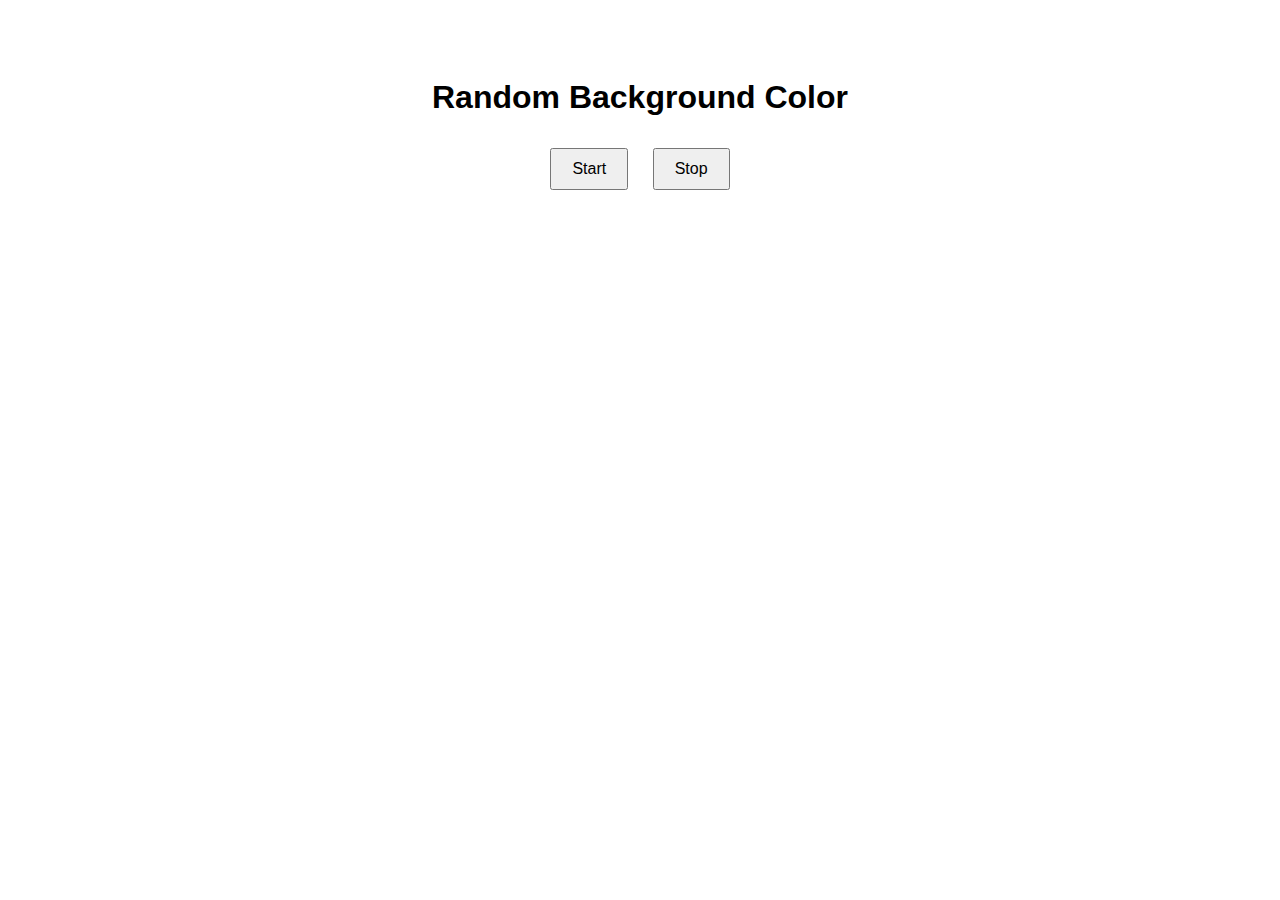
<file: 12_projectbychatgpt/index.html>
<!DOCTYPE html>
<html lang="en">
  <head>
    <meta charset="UTF-8" />
    <title>Color Changer</title>
    <link rel="stylesheet" href="style.css" />
  </head>
  <body>
    <h1>Random Background Color</h1>
    <button id="start">Start</button>
    <button id="stop">Stop</button>

    <script src="index.js"></script>
  </body>
</html>
</file>
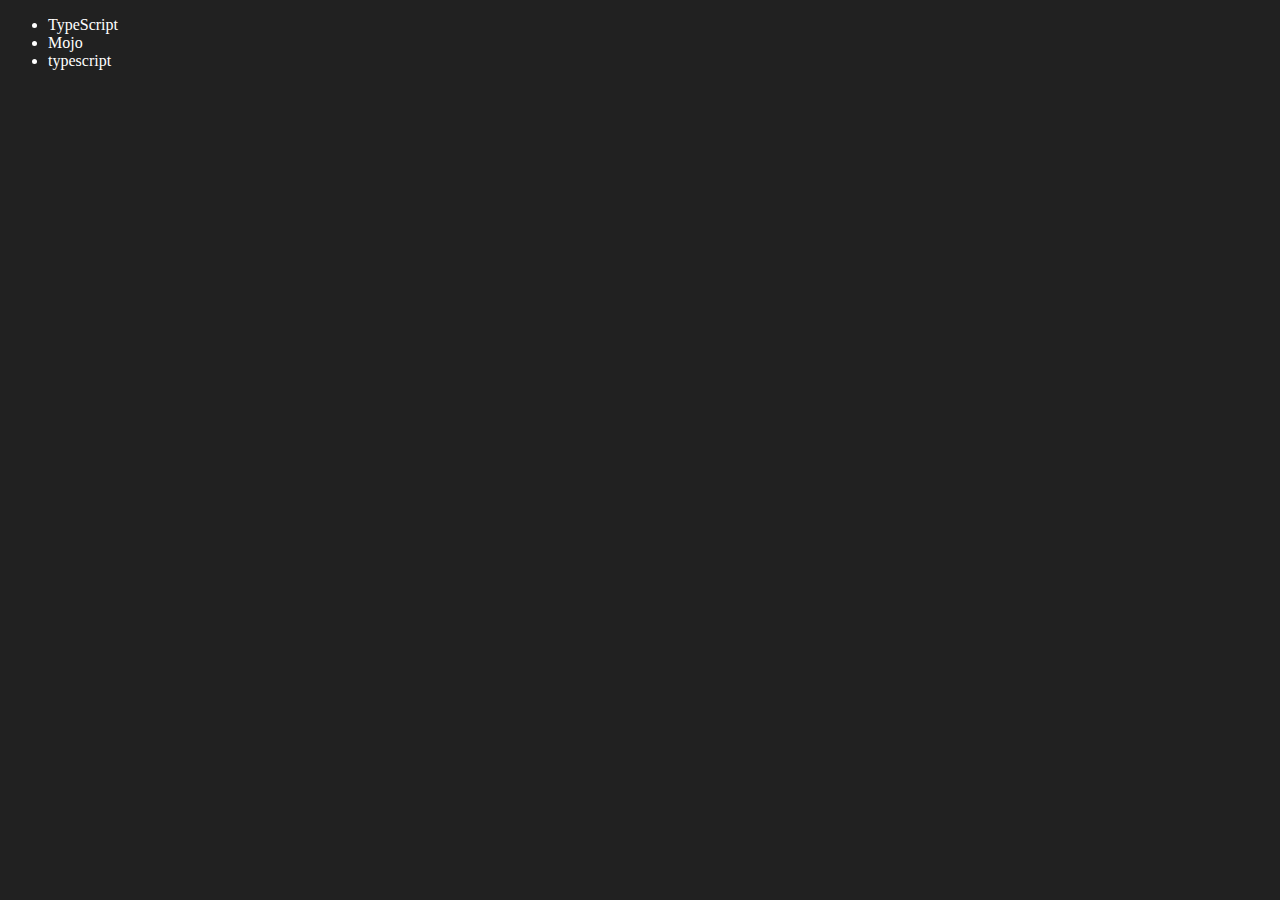
<file: 06_dom/four.html>
<!DOCTYPE html>
<html lang="en">
<head>
    <meta charset="UTF-8">
    <meta http-equiv="X-UA-Compatible" content="IE=edge">
    <meta name="viewport" content="width=device-width, initial-scale=1.0">
    <title>Chai aur code | DOM</title>
</head>
<body style="background-color: #212121; color: #fff;">
    <ul class="language">
        <li>Javascript</li>
    </ul>
</body>
<script>
    function addLanguage(langName){
        const li = document.createElement('li');
        li.innerHTML = `${langName}`
        document.querySelector('.language').appendChild(li)
    }
    addLanguage("python")
    addLanguage("typescript")

    function addOptiLanguage(langName){
        const li = document.createElement('li');
        li.appendChild(document.createTextNode(langName))
        document.querySelector('.language').appendChild(li)
    }
    addOptiLanguage('golang')

    //Edit
    const secondLang = document.querySelector("li:nth-child(2)")
    console.log(secondLang);
    //secondLang.innerHTML = "Mojo"
    const newli = document.createElement('li')
    newli.textContent = "Mojo"
    secondLang.replaceWith(newli)

    //edit
    const firstLang = document.querySelector("li:first-child")
    firstLang.outerHTML = '<li>TypeScript</li>'

    //remove
    const lastLang = document.querySelector('li:last-child')
    lastLang.remove()


</script>
</html>
</file>
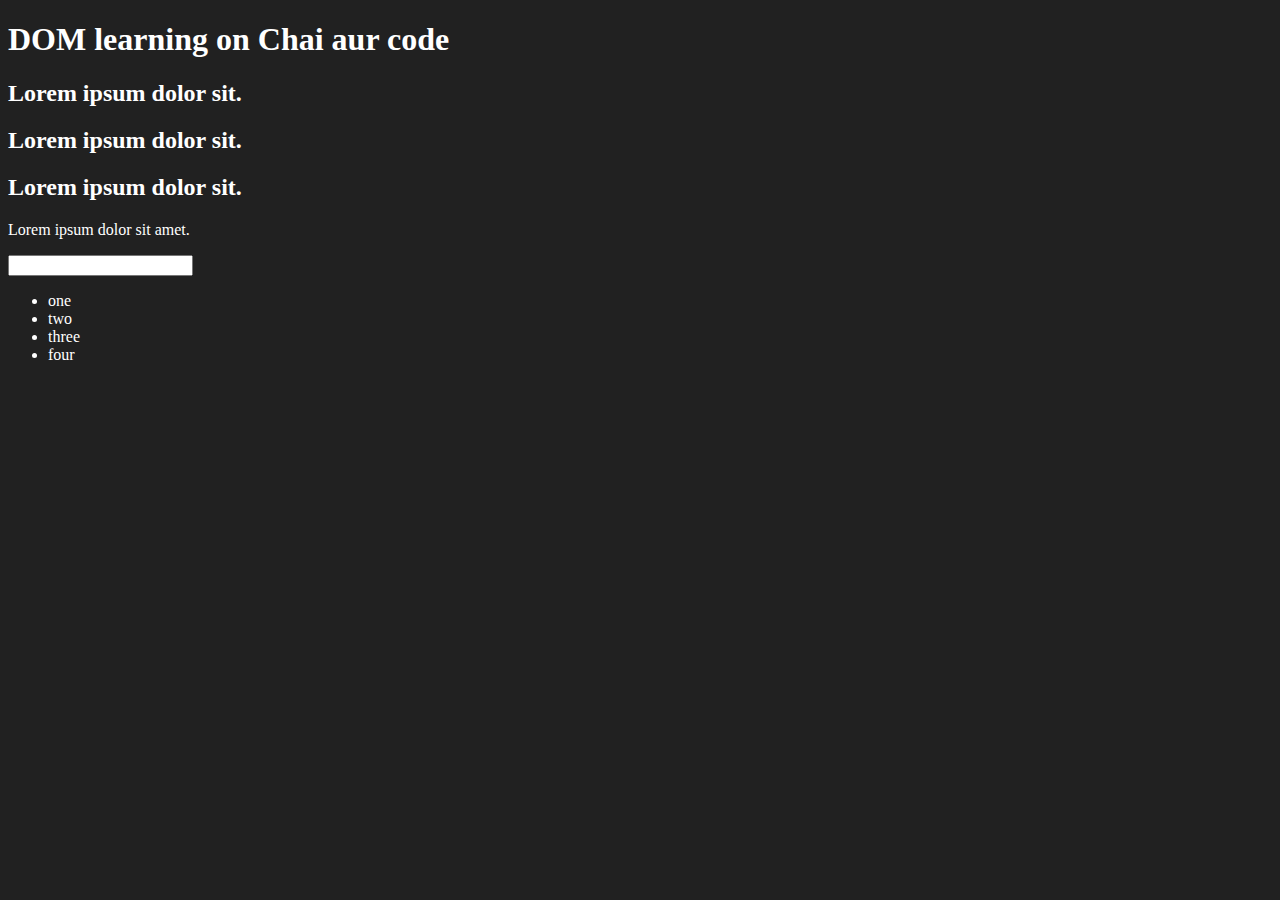
<file: 06_dom/one.html>
<!DOCTYPE html>
<html lang="en">
<head>
    <meta charset="UTF-8">
    
    <title>DOM learning</title>
    <style>
        .bg-black{
            background-color: #212121;
            color: #fff;
        }
    </style>
</head>
<body class="bg-black">
    <div >
        <h1  id="title" class="heading">DOM learning on Chai aur code <span style="display: none;">test text</span></h1>
        <h2>Lorem ipsum dolor sit.</h2>
        <h2>Lorem ipsum dolor sit.</h2>
        <h2>Lorem ipsum dolor sit.</h2>
        <p>Lorem ipsum dolor sit amet.</p>
        <input type="password" name="" id="">

        <ul>
            <li class="list-item">one</li>
            <li class="list-item">two</li>
            <li class="list-item">three</li>
            <li class="list-item">four</li>
        </ul>
    </div>
</body>
</html>
</file>
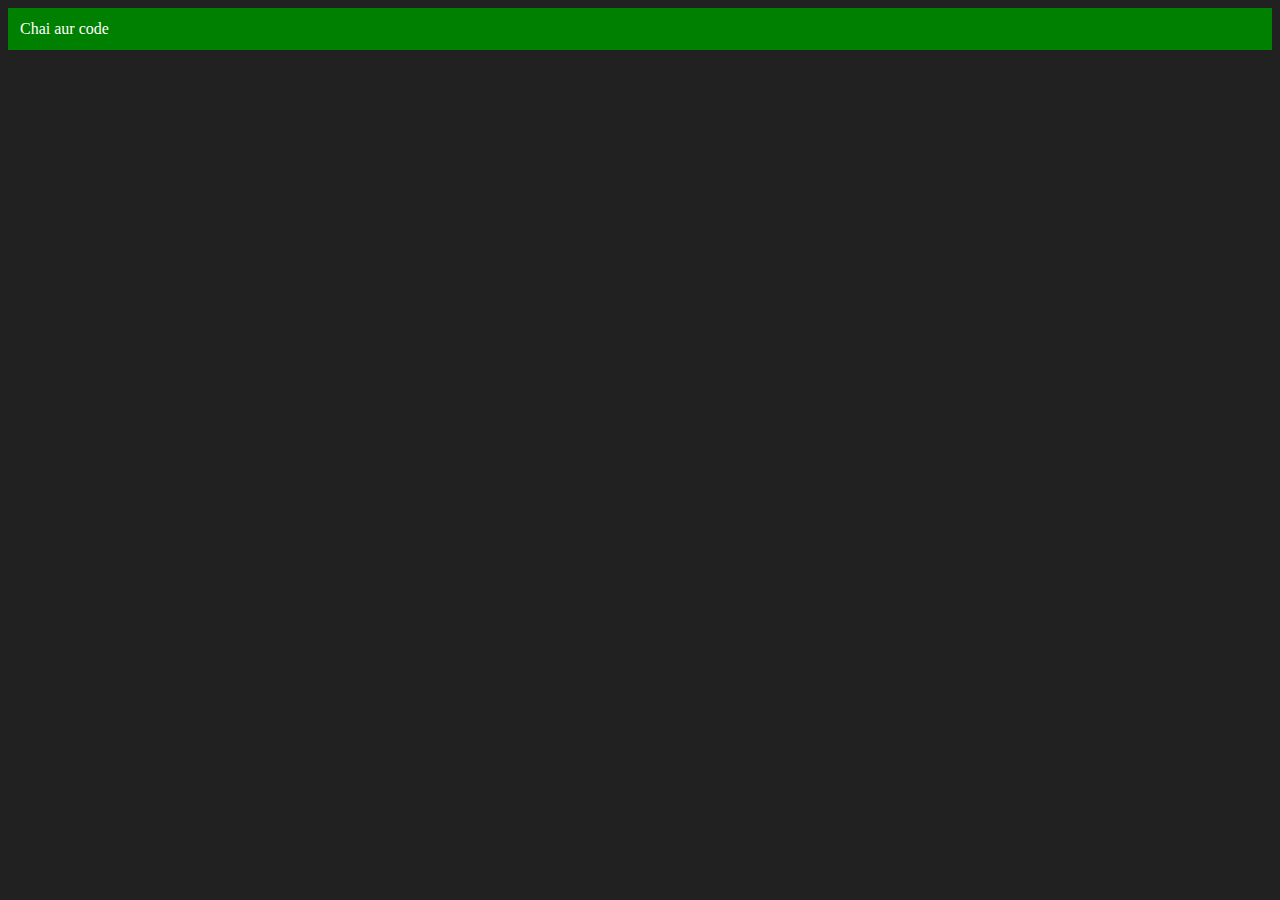
<file: 06_dom/three.html>
<!DOCTYPE html>
<html lang="en">
<head>
    <meta charset="UTF-8">
    <meta http-equiv="X-UA-Compatible" content="IE=edge">
    <meta name="viewport" content="width=device-width, initial-scale=1.0">
    <title>Chai aur code </title>
</head>
<body style="background-color: #212121; color: #fff;">
    
</body>
<script>
    const div = document.createElement('div')
    console.log(div);
    div.className = "main"
    div.id = Math.round(Math.random() * 10 + 1)
    div.setAttribute("title", "generated title")
    div.style.backgroundColor = "green"
    div.style.padding = "12px"
    // div.innerText = "Chai aur code"
    const addText = document.createTextNode("Chai aur code")
    div.appendChild(addText)

    document.body.appendChild(div)
</script>
</html>
</file>
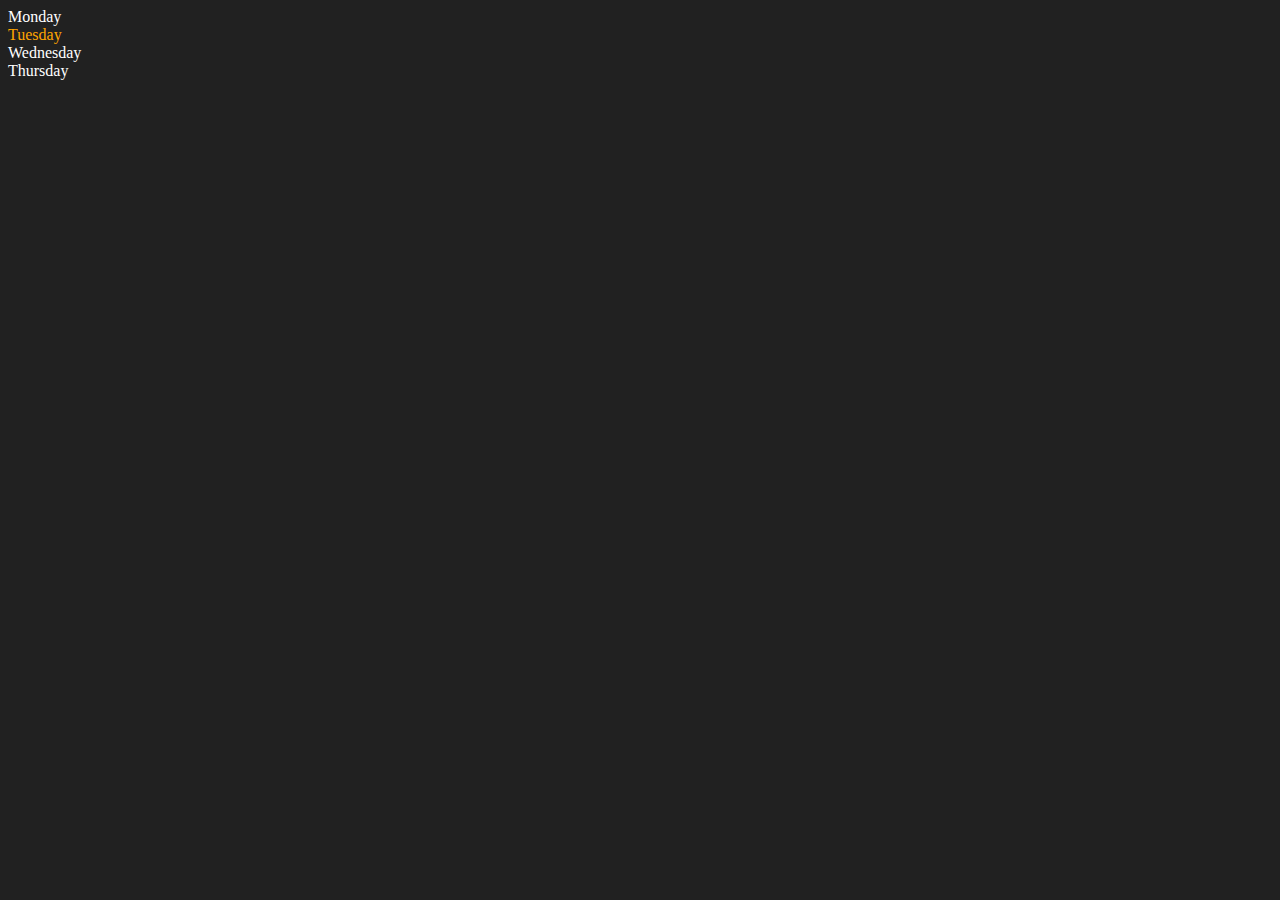
<file: 06_dom/two.html>
<!DOCTYPE html>
<html lang="en">
<head>
    <meta charset="UTF-8">
    <meta http-equiv="X-UA-Compatible" content="IE=edge">
    <meta name="viewport" content="width=device-width, initial-scale=1.0">
    <title>DOM | Chai aur code</title>
</head>
<body style="background-color: #212121; color: #fff;">
    <div class="parent">
        <!-- this is a comment -->
        <div class="day">Monday</div>
        <div class="day">Tuesday</div>
        <div class="day">Wednesday</div>
        <div class="day">Thursday</div>
    </div>
</body>
<script>
    const parent = document.querySelector('.parent')
    // console.log(parent);
    // console.log(parent.children);
    // console.log(parent.children[1].innerHTML);

    // for (let i = 0; i < parent.children.length; i++) {
    //      console.log(parent.children[i].innerHTML);
        
    // }
    parent.children[1].style.color = "orange"
    // console.log(parent.firstElementChild);
    // console.log(parent.lastElementChild);

    const dayOne = document.querySelector('.day')
    // console.log(dayOne);
    // console.log(dayOne.parentElement);
    // console.log(dayOne.nextElementSibling);

    console.log("NODES: ", parent.childNodes);
</script>
</html>
</file>
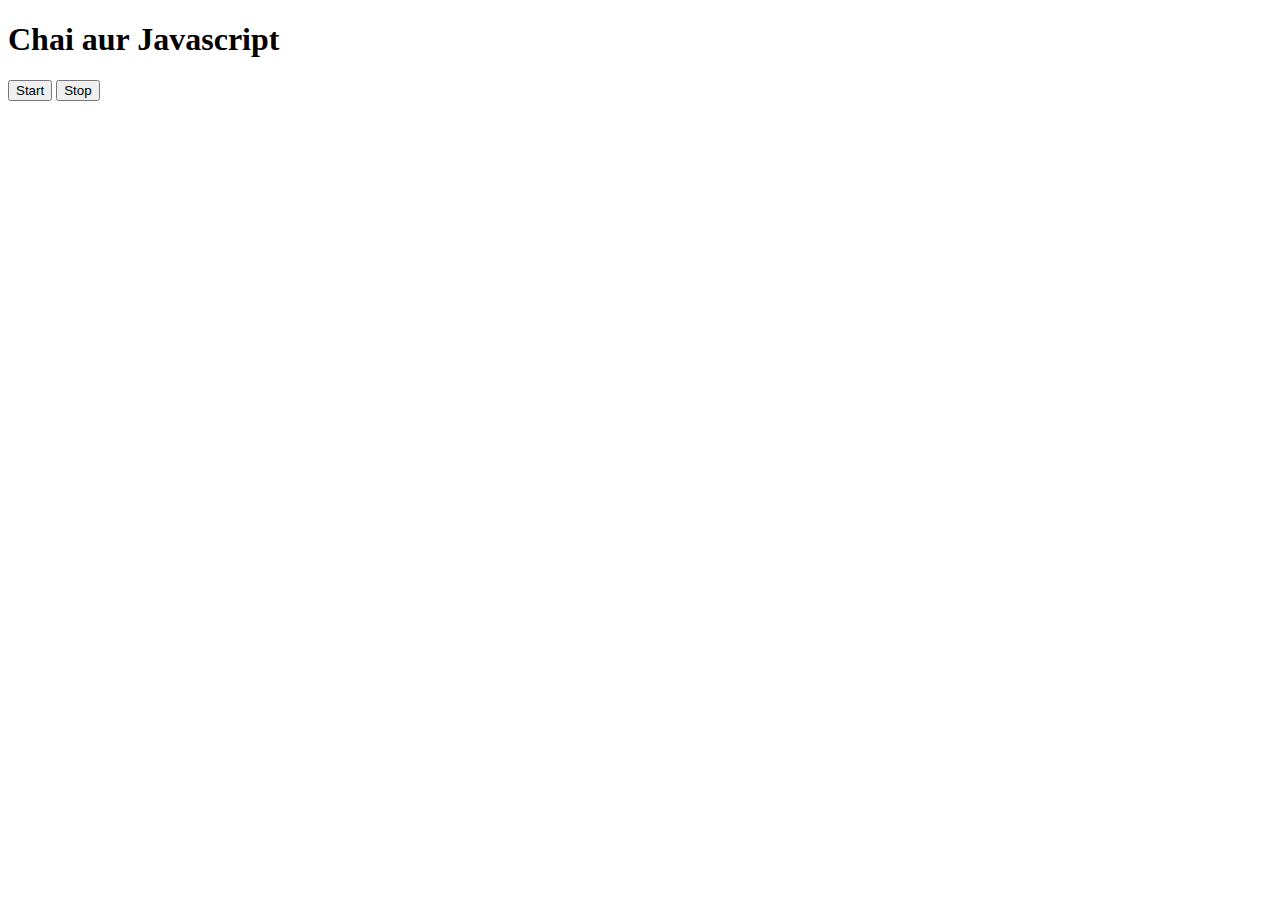
<file: 08_events/three.html>
<!DOCTYPE html>
<html lang="en">
  <head>
    <meta charset="UTF-8" />
    <meta name="viewport" content="width=device-width, initial-scale=1.0" />
    <title>Document</title>
  </head>
  <body>
    <h1>Chai aur Javascript</h1>
    <button id="start">Start</button>
    <button id="stop">Stop</button>
  </body>
  <script>
    const sayDate = function (str) {
      console.log(str, Date.now());
    };

    const intervalId = setInterval(sayDate, 1000, "hi");

    clearInterval(intervalId);
  </script>
</html>
</file>
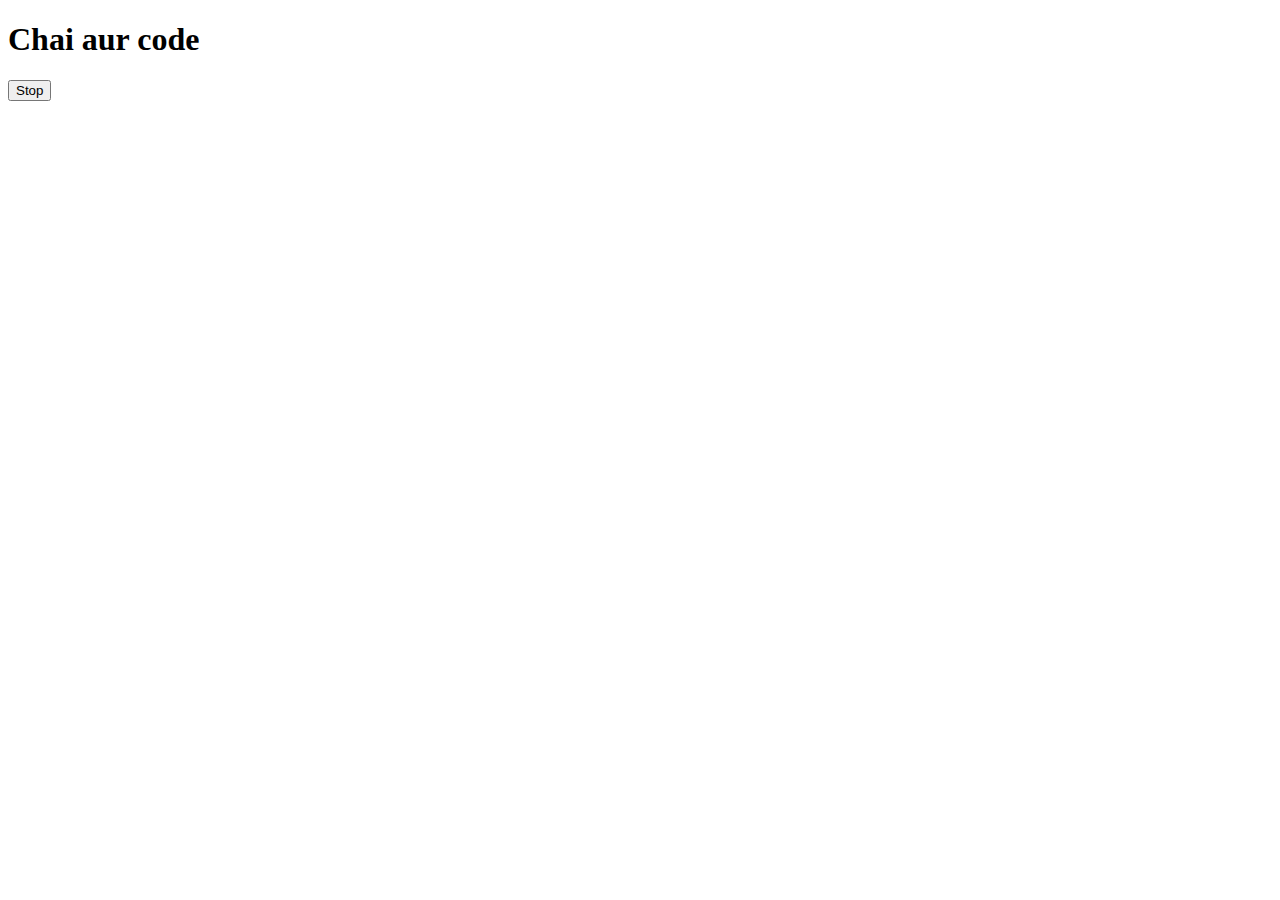
<file: 08_events/two.html>
<!DOCTYPE html>
<html lang="en">
  <head>
    <meta charset="UTF-8" />
    <meta name="viewport" content="width=device-width, initial-scale=1.0" />
    <title>Document</title>
  </head>
  <body>
    <h1>Chai aur code</h1>
    <button id="stop">Stop</button>
  </body>
  <script>
    const sayHitesh = function () {
      console.log("Hitesh");
    };
    const changeText = function () {
      document.querySelector("h1").innerHTML = "best JS series";
    };

    const changeMe = setTimeout(changeText, 2000);

    document.querySelector("#stop").addEventListener("click", function () {
      clearTimeout(changeMe);
      console.log("STOPPED");
    });
  </script>
</html>
</file>
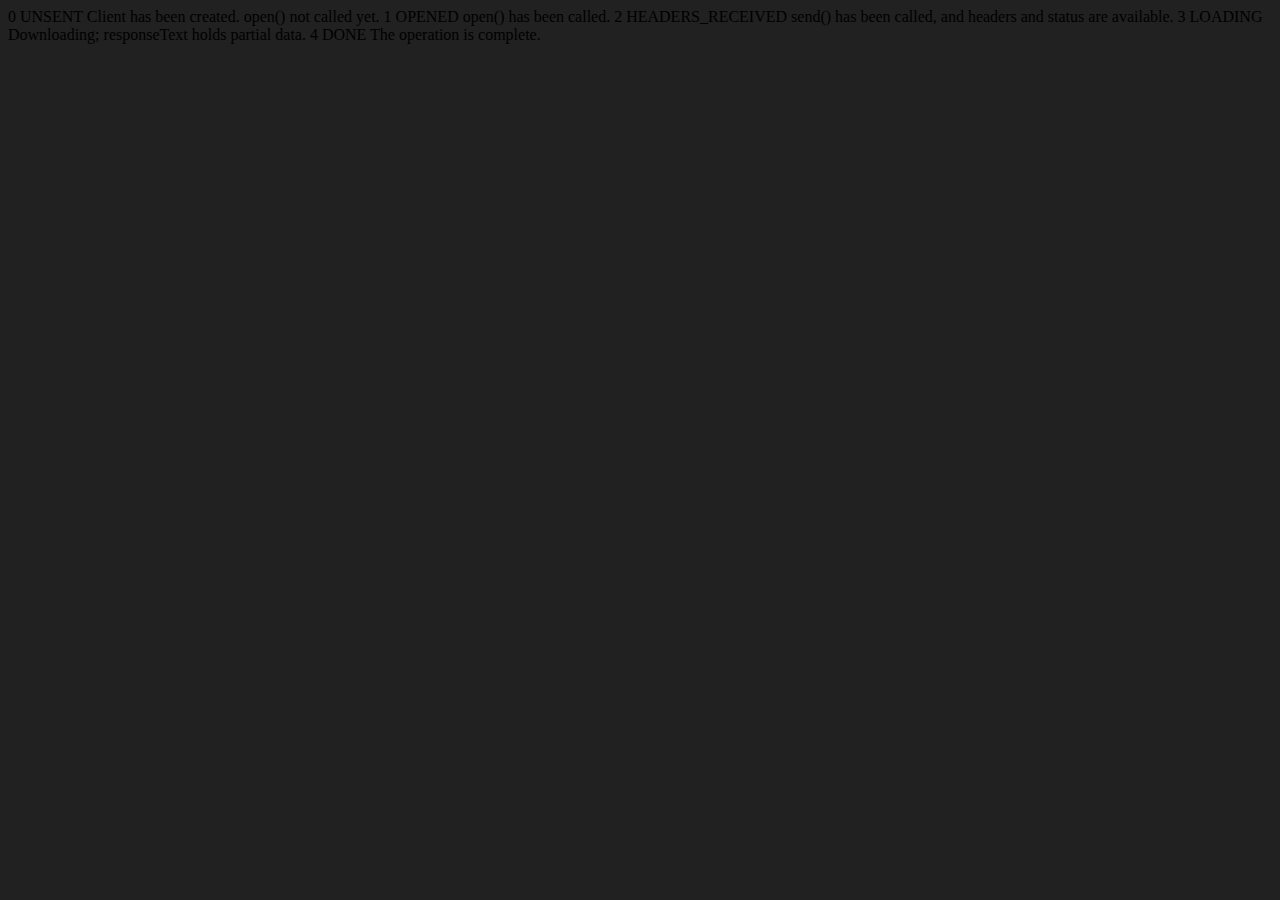
<file: 09_advance_one/ApiRequest.html>
<!DOCTYPE html>
<html lang="en">
<head>
    <meta charset="UTF-8">
    <meta name="viewport" content="width=device-width, initial-scale=1.0">
    <title>Document</title>
</head>
<body style="background-color: #212121;">
    0	UNSENT	Client has been created. open() not called yet.
1	OPENED	open() has been called.
2	HEADERS_RECEIVED	send() has been called, and headers and status are available.
3	LOADING	Downloading; responseText holds partial data.
4	DONE	The operation is complete.
</body>
<script>
    const requestUrl = 'https://api.github.com/users/hiteshchoudhary'
    const xhr = new XMLHttpRequest();
    xhr.open('GET', requestUrl)
    xhr.onreadystatechange = function(){
        console.log(xhr.readyState);
        if (xhr.readyState === 4) {
            const data = JSON.parse(this.responseText)
            console.log(typeof data);
            console.log(data.followers);
        }
    }
    xhr.send();
</script>
</html>
</file>
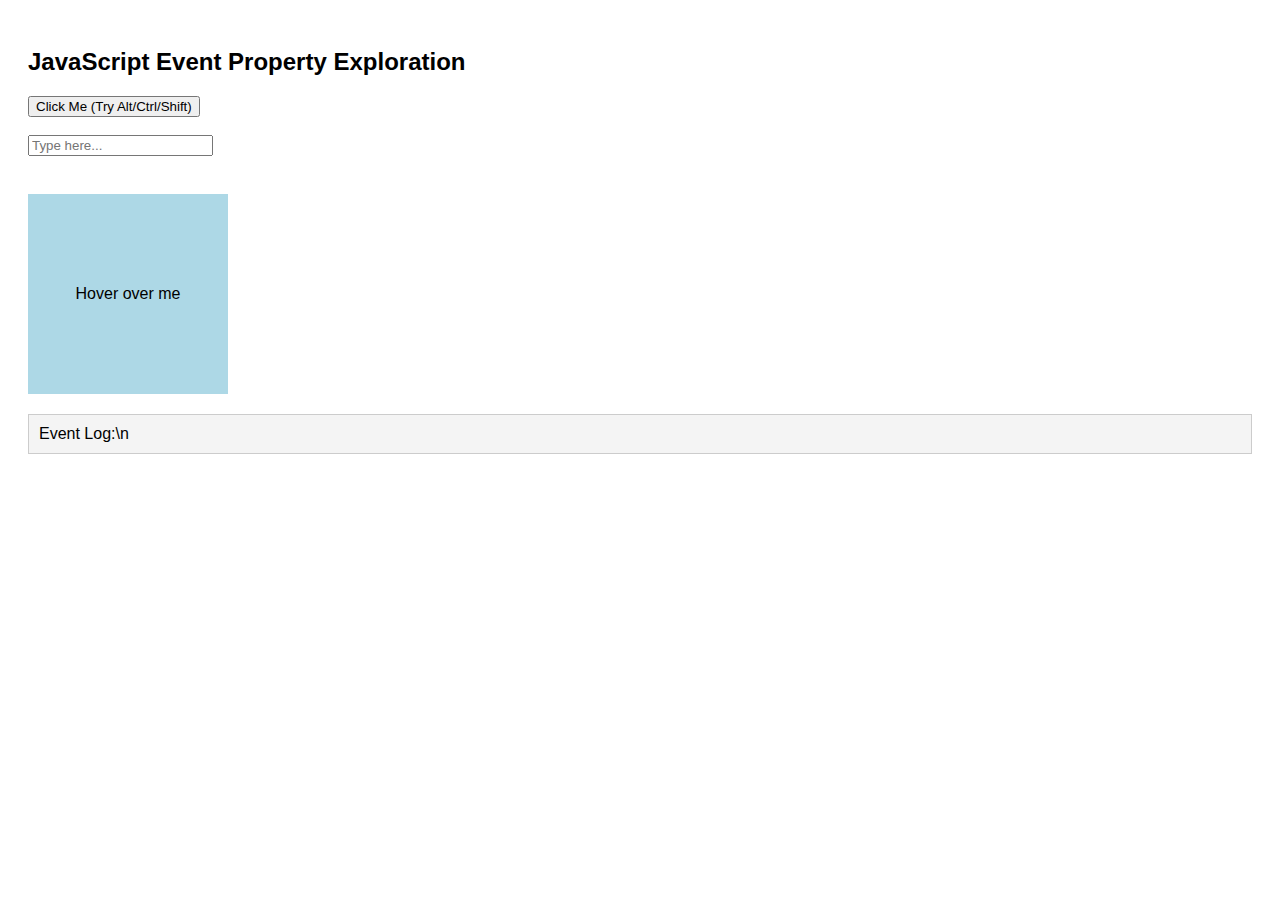
<file: 13_eventspractice/events.html>
<!DOCTYPE html>
<html lang="en">
<head>
  <meta charset="UTF-8">
  <title>Event Properties Deep Dive</title>
  <style>
    body { font-family: Arial; padding: 20px; }
    #hoverBox {
      width: 200px; height: 200px; background: lightblue;
      margin-top: 20px; display: flex; align-items: center; justify-content: center;
    }
    #log {
      white-space: pre-wrap;
      background: #f4f4f4;
      border: 1px solid #ccc;
      padding: 10px;
      margin-top: 20px;
      max-height: 300px;
      overflow-y: scroll;
    }
  </style>
</head>
<body>

  <h2>JavaScript Event Property Exploration</h2>

  <button id="actionBtn">Click Me (Try Alt/Ctrl/Shift)</button><br><br>
  <input type="text" id="textInput" placeholder="Type here..." /><br><br>

  <div id="hoverBox">Hover over me</div>

  <div id="log">Event Log:\n</div>

  <script>
    const log = document.getElementById("log");

    function logEventDetails(e) {
      log.innerText += `
=========================
Event Type: ${e.type}
Time: ${e.timeStamp.toFixed(2)}ms since page load
Target: ${e.target.tagName}
CurrentTarget: ${e.currentTarget.tagName}
Client (X,Y): (${e.clientX}, ${e.clientY})
Screen (X,Y): (${e.screenX}, ${e.screenY})
AltKey: ${e.altKey} | CtrlKey: ${e.ctrlKey} | ShiftKey: ${e.shiftKey}
Default Prevented: ${e.defaultPrevented}
Key Pressed: ${e.key || 'N/A'} | Code: ${e.code || 'N/A'} | keyCode: ${e.keyCode || 'N/A'}
=========================\n`;
    }

    // 🖱️ CLICK EVENT (with modifier keys)
    document.getElementById("actionBtn").addEventListener("click", function(e) {
      logEventDetails(e);
    });

    // ⌨️ KEYDOWN EVENT on input
    document.getElementById("textInput").addEventListener("keydown", function(e) {
      // Prevent typing letter 'x' just for demo
      if (e.key === 'x' || e.key === 'X') {
        e.preventDefault(); // This sets defaultPrevented = true
      }
      logEventDetails(e);
    });

    // 🐭 MOUSEOVER EVENT
    document.getElementById("hoverBox").addEventListener("mouseover", function(e) {
      logEventDetails(e);
    });
  </script>
</body>
</html>
</file>
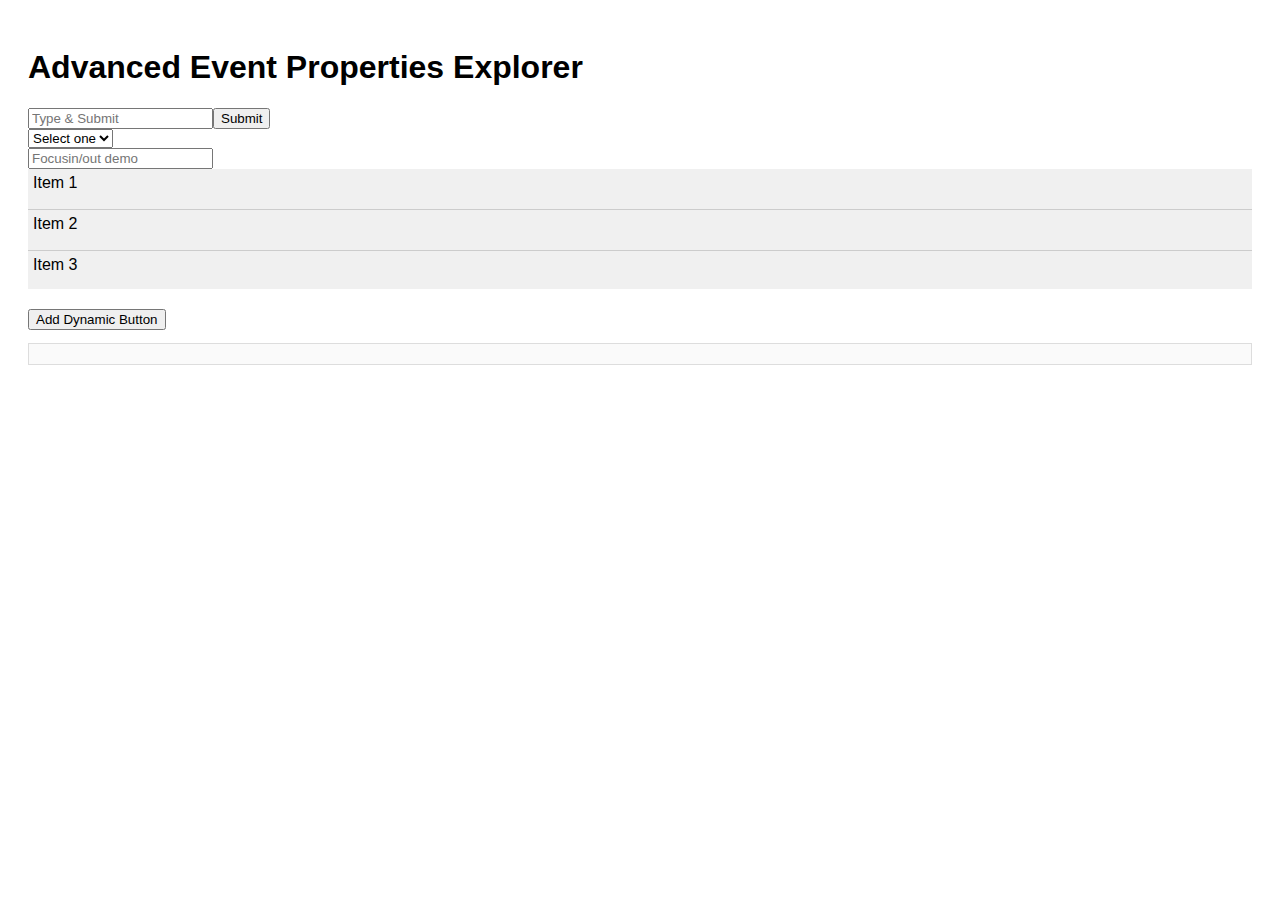
<file: 13_eventspractice/eventsdetails.html>
<!DOCTYPE html>
<html lang="en">
<head>
  <meta charset="UTF-8">
  <title>Advanced Event Properties Explorer</title>
  <style>
    body { font-family: Arial, sans-serif; padding: 20px; }
    .highlight { outline: 3px dashed crimson; position: relative; }
    .tooltip {
      position: absolute; background: rgba(0,0,0,0.7); color: white;
      padding: 3px 6px; border-radius: 3px; font-size: 12px;
      pointer-events: none; top: -25px; left: 0;
    }
    #scrollable {
      width: 100%; height: 120px; overflow-y: scroll;
      background: #f0f0f0; margin-bottom: 20px;
    }
    #scrollable div { height: 30px; padding: 5px; border-bottom: 1px solid #ccc; }
  </style>
</head>
<body>
  <h1>Advanced Event Properties Explorer</h1>
  <form id="testForm">
    <input type="text" name="textField" placeholder="Type & Submit" /><button type="submit">Submit</button>
  </form>
  <select id="selectField">
    <option value="">Select one</option>
    <option value="A">Option A</option>
    <option value="B">Option B</option>
  </select>
  <div id="focusContainer">
    <input type="text" placeholder="Focusin/out demo" />
  </div>
  <div id="scrollable">
    <div>Item 1</div><div>Item 2</div><div>Item 3</div><div>Item 4</div><div>Item 5</div>
  </div>
  <button id="addButton">Add Dynamic Button</button>
  <div id="buttonContainer"></div>

  <pre id="log" style="white-space: pre-wrap; background: #fafafa; padding: 10px; border: 1px solid #ddd; max-height: 300px; overflow-y: auto;"></pre>

  <script>
    const log = document.getElementById('log');

    function logEvent(e) {
      const el = e.target;
      const ct = e.currentTarget;
      const msg = `[${e.type}] time: ${e.timeStamp.toFixed(1)}ms | target: ${el.tagName}${el.id?'#'+el.id:''} | currentTarget: ${ct.tagName}${ct.id?'#'+ct.id:''} | defaultPrevented: ${e.defaultPrevented}`;
      log.textContent += msg + '\\n';
      log.scrollTop = log.scrollHeight;
      highlight(el, e.type);
    }

    function highlight(el, type) {
      el.classList.add('highlight');
      const tooltip = document.createElement('span');
      tooltip.className = 'tooltip';
      tooltip.innerText = type;
      el.appendChild(tooltip);
      setTimeout(() => {
        el.classList.remove('highlight');
        tooltip.remove();
      }, 800);
    }

    window.addEventListener('resize', logEvent);
    window.addEventListener('wheel', logEvent, { passive: true });

    document.getElementById('testForm').addEventListener('submit', function(e) {
      e.preventDefault();
      logEvent(e);
    });

    document.getElementById('selectField').addEventListener('change', logEvent);
    document.getElementById('focusContainer').addEventListener('focusin', logEvent);
    document.getElementById('focusContainer').addEventListener('focusout', logEvent);

    document.getElementById('addButton').addEventListener('click', function() {
      const btn = document.createElement('button');
      btn.textContent = 'Dyn Btn';
      document.getElementById('buttonContainer').appendChild(btn);
    });

    document.body.addEventListener('click', function(e) {
      logEvent(e);
      if (e.target.tagName === 'BUTTON') {
        console.log('Delegated: clicked button', e.target.textContent);
      }
    }, true); // capturing phase
  </script>
</body>
</html>
</file>
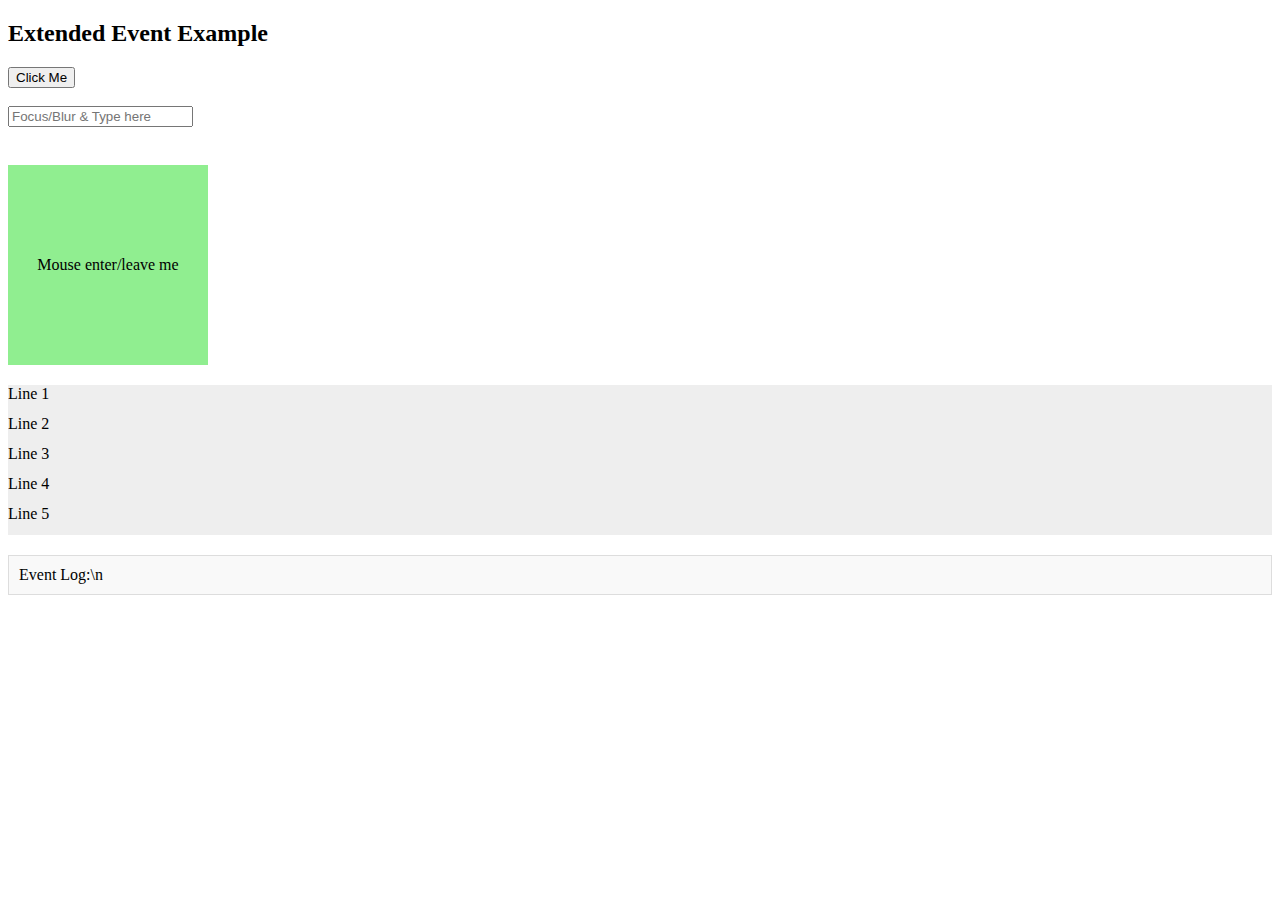
<file: 13_eventspractice/eventspractice.html>
<!DOCTYPE html>
<html lang="en">
<head>
  <meta charset="UTF-8">
  <title>Extended Event Exploration</title>
  <style>
    #hoverBox {
      width: 200px; height: 200px; background: lightgreen;
      margin-top: 20px; line-height:200px; text-align:center;
    }
    #scrollArea {
      width: 100%; height: 150px;
      overflow-y: scroll;
      background: #eee; margin-top:20px;
    }
    .line { height: 30px; }
    #log {
      white-space: pre-wrap; background:#f9f9f9;
      border:1px solid #ddd; padding:10px; margin-top:20px;
      max-height: 300px; overflow-y: auto;
    }
    .focused { outline: 2px solid blue; }
  </style>
</head>
<body>

  <h2>Extended Event Example</h2>

  <button id="actionBtn">Click Me</button><br><br>

  <input type="text" id="textInput" placeholder="Focus/Blur & Type here" /><br><br>

  <div id="hoverBox">Mouse enter/leave me</div>

  <div id="scrollArea">
    <div class="line">Line 1</div>
    <div class="line">Line 2</div>
    <div class="line">Line 3</div>
    <div class="line">Line 4</div>
    <div class="line">Line 5</div>
    <div class="line">Line 6</div>
    <div class="line">Line 7</div>
    <div class="line">Line 8</div>
    <div class="line">Line 9</div>
    <div class="line">Line 10</div>
  </div>

  <div id="log">Event Log:\n</div>

  <script>
    const log = document.getElementById("log");

    function logEventDetails(e) {
      log.innerText += `
--- ${e.type} ---
timeStamp: ${e.timeStamp.toFixed(1)} ms
target: ${e.target.tagName} (${e.target.id || e.target.className})
currentTarget: ${e.currentTarget.id}
clientX/Y: ${e.clientX},${e.clientY}
screenX/Y: ${e.screenX},${e.screenY}
alt/ctrl/shift: ${e.altKey}/${e.ctrlKey}/${e.shiftKey}
defaultPrevented: ${e.defaultPrevented}
key/keyCode: ${e.key || 'N/A'} / ${e.keyCode || 'N/A'}
--------------------\n`;
      log.scrollTop = log.scrollHeight;
    }

    // CLICK
    document.getElementById("actionBtn").addEventListener("click", logEventDetails);

    // FOCUS & BLUR
    const input = document.getElementById("textInput");
    input.addEventListener("focus", function(e) {
      this.classList.add("focused");
      logEventDetails(e);
    });
    input.addEventListener("blur", function(e) {
      this.classList.remove("focused");
      logEventDetails(e);
    });

    // KEYDOWN on input
    input.addEventListener("keydown", function(e) {
      if (e.key === 'z') e.preventDefault(); // block typing z
      logEventDetails(e);
    });

    // MOUSE ENTER / LEAVE
    const hoverBox = document.getElementById("hoverBox");
    hoverBox.addEventListener("mouseenter", logEventDetails);
    hoverBox.addEventListener("mouseleave", logEventDetails);

    // SCROLL
    const scrollArea = document.getElementById("scrollArea");
    scrollArea.addEventListener("scroll", function(e) {
      logEventDetails(e);
    }, { passive: true });
  </script>
</body>
</html>
</file>
<file: 12_projectbychatgpt/style.css>
body {
  font-family: sans-serif;
  text-align: center;
  padding: 50px;
  transition: background-color 0.5s;
}

button {
  margin: 10px;
  padding: 10px 20px;
  font-size: 16px;
}
</file>
